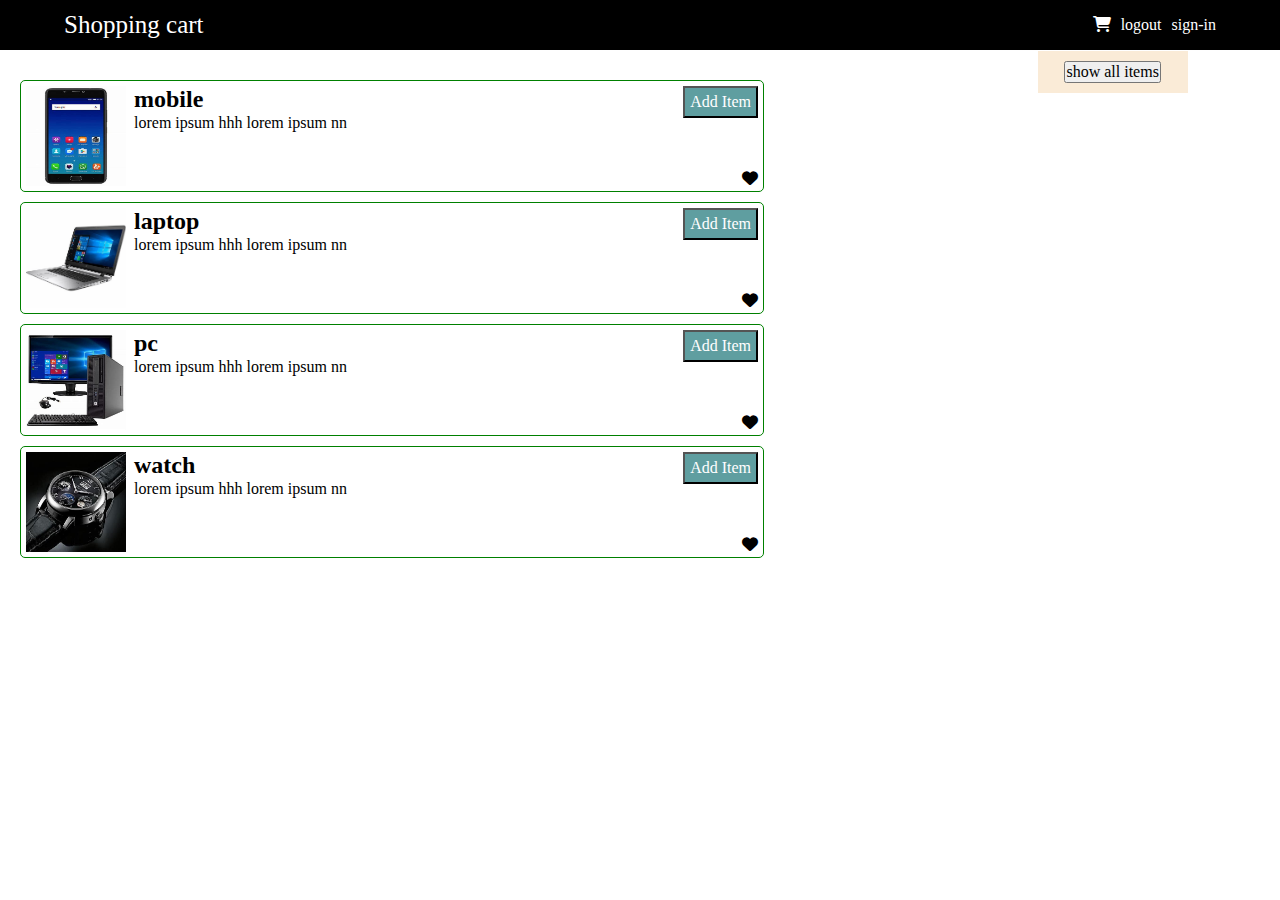
<file: E-commerce/html/index.html>
<!DOCTYPE html>
<html lang="en">

<head>
    <meta charset="UTF-8">
    <meta name="viewport" content="width=device-width, initial-scale=1.0">
    <meta name="description" content="e-commerce very good">
    <meta name="keywords" content="devices,tablets,mobiles">
    <title>E-Commerce</title>
    <link rel="stylesheet" href="../css/normalise.css">
    <link rel="stylesheet" href="../css/all.min.css">
    <link rel="stylesheet" href="../css/style.css">
</head>

<body>
    <header>
        <div class="container">
            <div class="logo"><a href="index.html">Shopping cart</a></div>
            <ul class="nav">
                <li><a href="../html/sign-in.html">sign-in</a></li>
                <li><a href="../html/sign-up.html">sign-up</a></li>
            </ul>
            <ul class="user-info">
                <li class="user"></li>
                <li style="position: relative;"><i class="fa-solid fa-cart-shopping"></i>
                    <div class="cartdom">
                        <div class="cartdomtext" style="color: black;"></div>
                        <button>show all items</button>
                    </div>
                    <div class="cartbadge"></div>
                </li>
                <li class="logout"><a href="../html/sign-in.html">logout</a></li>
                <li><a href="../html/sign-in.html">sign-in</a></li>
            </ul>
        </div>

    </header>
    <div class="products">
        <!-- <div class="product">

            <img src="../img/mobile.jpeg" alt="image">
            <div class="product-title">
                <h2>mobile</h2>
                <p>Lorem ipsum dolor sit amet consectetur adipisicing</p>
            </div>
            <div id="product-icons">
                <button>add item</button>
                <i class="fa-solid fa-heart"></i>
            </div>


        </div> -->
    </div>
    <script src="../js/script.js"></script>
</body>

</html>
</file>
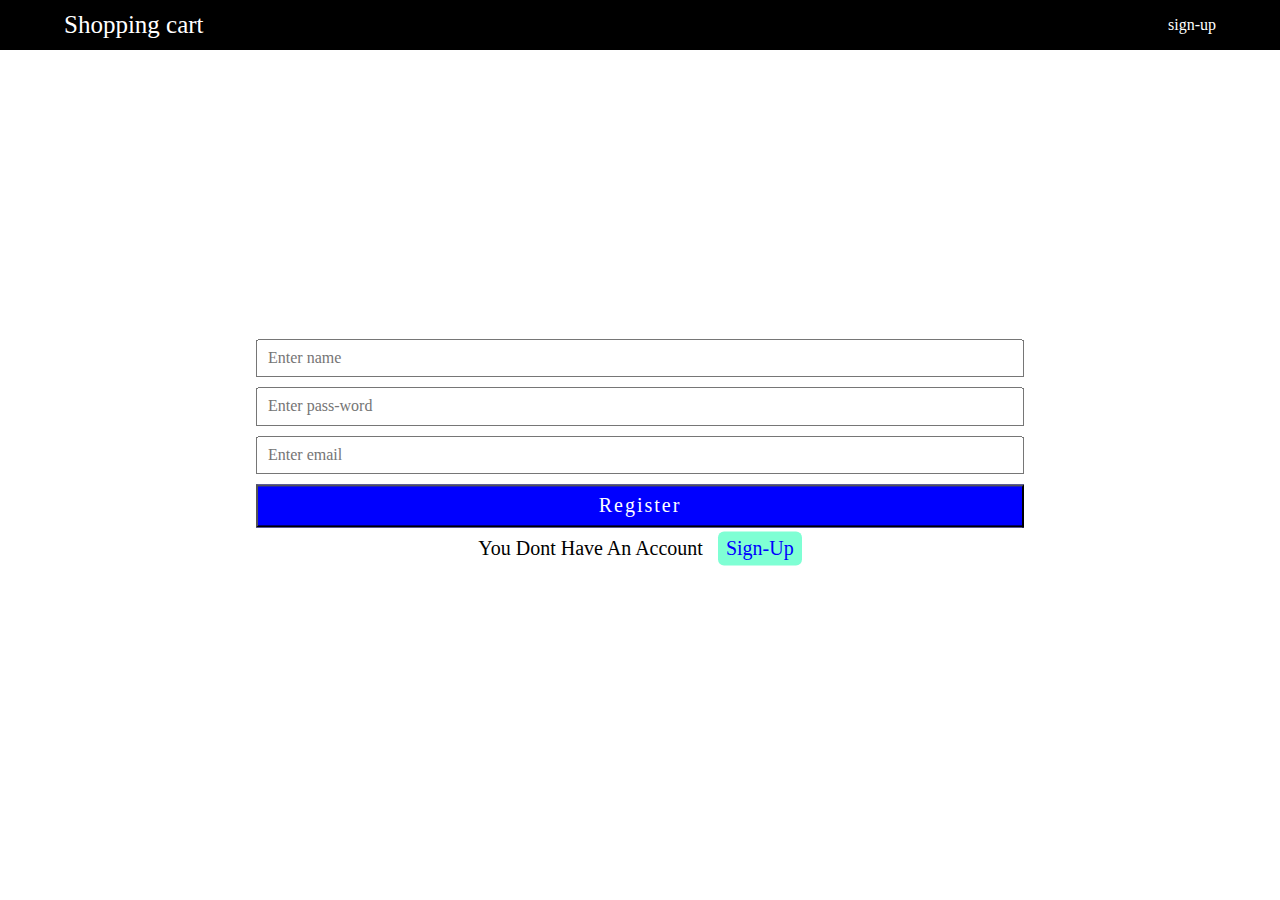
<file: E-commerce/html/sign-in.html>
<!DOCTYPE html>
<html lang="en">

<head>
    <meta charset="UTF-8">
    <meta name="viewport" content="width=device-width, initial-scale=1.0">
    <title>sign-in</title>
    <link rel="stylesheet" href="../css/normalise.css">
    <link rel="stylesheet" href="../css/all.min.css">
    <link rel="stylesheet" href="../css/sign-in.css">
</head>

<body>
    <header>
        <div class="container">
            <div class="logo"><a href="index.html">Shopping cart</a></div>
            <ul class="nav">
                <li><a href="../html/sign-up.html">sign-up</a></li>
                <!-- <li><a href="sign-up">sign-up</a></li> -->
            </ul>
            <ul class="user-info">
                <li class="user"></li>
                <li><i class="fa-solid fa-cart-shopping"></i></li>
            </ul>
        </div>

    </header>
    <form action="">
        <input type="text" placeholder="Enter name" id="namein">
        <input type="password" placeholder="Enter pass-word" id="passin">
        <input type="email" placeholder="Enter email" id="emailin">
        <input type="submit" name="" id="registerin" value="register">
        <p> you dont have an account <a href="../html/sign-up.html">sign-up</a></p>
    </form>
    <script src="../js/sign-in.js"></script>
    <!-- <script src="../js/sign-up.js"></script> -->
</body>

</html>
</file>
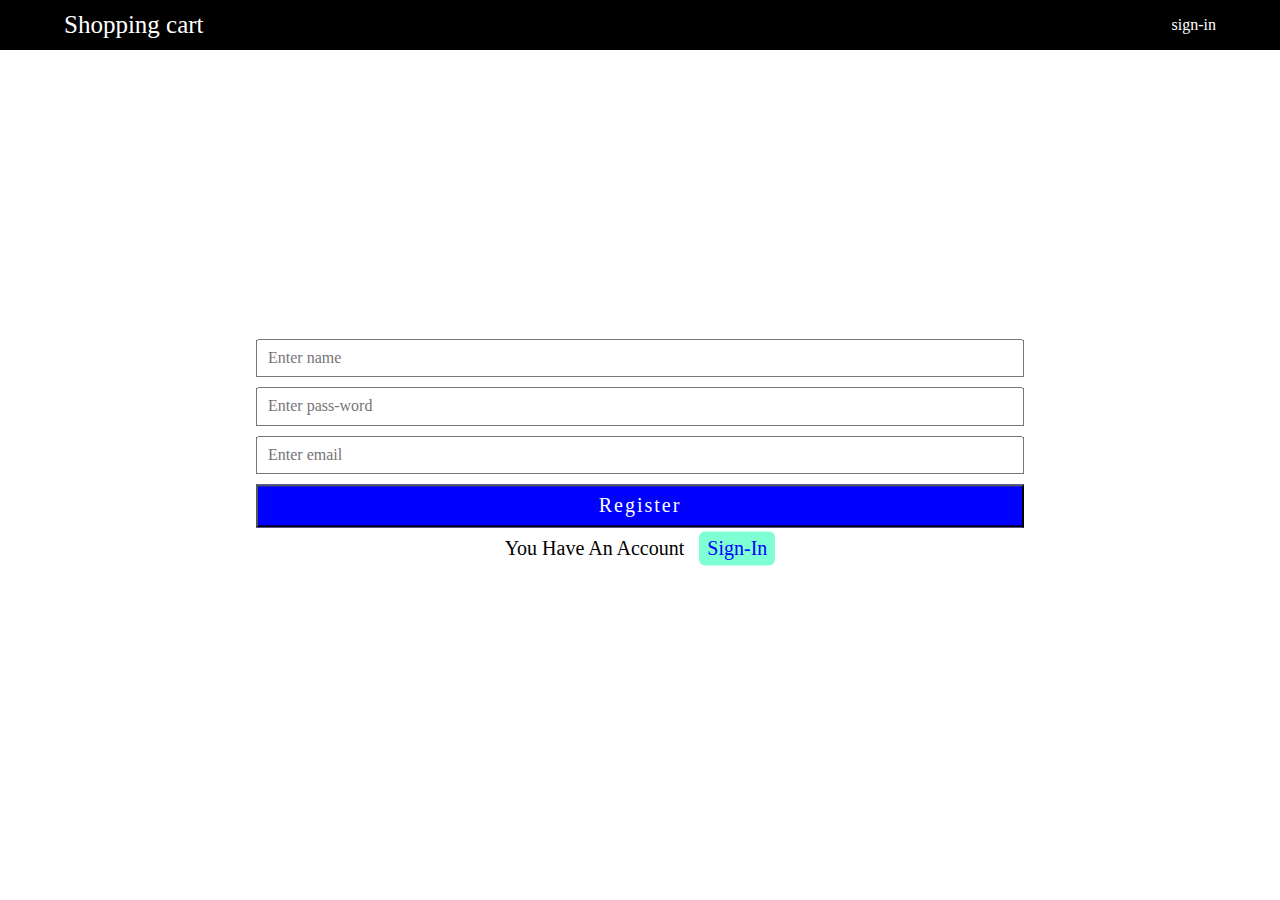
<file: E-commerce/html/sign-up.html>
<!DOCTYPE html>
<html lang="en">

<head>
    <meta charset="UTF-8">
    <meta name="viewport" content="width=device-width, initial-scale=1.0">
    <title>sign-up</title>
    <link rel="stylesheet" href="../css/normalise.css">
    <link rel="stylesheet" href="../css/all.min.css">
    <link rel="stylesheet" href="../css/sign-up.css">
</head>

<body>
    <header>
        <div class="container">
            <div class="logo"><a href="index.html">Shopping cart</a></div>
            <ul class="nav">
                <li><a href="../html/sign-in.html">sign-in</a></li>
                <!-- <li><a href="sign-up">sign-up</a></li> -->
            </ul>
            <ul class="user-info">
                <li class="user"></li>
                <li><i class="fa-solid fa-cart-shopping"></i></li>
            </ul>
        </div>

    </header>
    <form action="">
        <input type="text" placeholder="Enter name" id="nameup">
        <input type="password" placeholder="Enter pass-word" id="passup">
        <input type="email" placeholder="Enter email" id="emailup">
        <input type="submit" name="" id="registerup" value="register">
        <p> you have an account <a href="../html/sign-in.html">sign-in</a></p>
    </form>
    <script src="../js/sign-up.js"></script>
</body>

</html>
</file>
<file: E-commerce/css/style.css>
* {
    padding: 0;
    margin: 0;
    box-sizing: border-box;

}

ul {
    list-style: none;
    display: flex;

}

ul li {
    margin-left: 10px;
    cursor: pointer;
}


a {
    text-decoration: none;
    color: white;
}

header {
    background-color: black;
}

header .container {
    display: flex;

    justify-content: space-between;
    align-items: center;

    color: white;
    width: 90%;
    margin: auto;
}

header .container .user-info {
    display: none;
}

header .container .logo {
    height: 50px;
    line-height: 50px;
    font-size: 25px;
}

.products {
    margin: 30px 20px;
}

.products .product {
    display: flex;
    justify-content: space-between;
    border: 1px solid green;
    width: 60%;
    padding: 5px;
    border-radius: 5px;
    margin-top: 10px;
}

.products .product img {
    width: 100px;
    height: 100px;
    /* border: 1px solid black; */
    /* padding: 52x; */

}

.products .product #product-icons {
    display: flex;
    flex-direction: column;
    justify-content: space-between;

}

.products .product #product-icons button {
    background-color: cadetblue;
    color: white;
    text-align: center;
    text-transform: capitalize;
    padding: 5px;
}

.products .product #product-icons .fa-heart {
    width: fit-content;
    margin-left: auto;

}

.products .product .product-title {
    flex: 1;
    padding-left: 8px;
}

.cartdom {
    width: 150px;
    position: absolute;
    top: 35px;
    /* height: 50px; */
    background-color: antiquewhite;
    left: -55px;
    text-align: center;
    padding: 10px;
}
</file>
<file: E-commerce/css/sign-in.css>
* {
    padding: 0;
    margin: 0;
    box-sizing: border-box;

}

ul {
    list-style: none;
    display: flex;

}

ul li {
    margin-left: 10px;
    cursor: pointer;
}


a {
    text-decoration: none;
    color: white;
}

header {
    background-color: black;
}

header .container {
    display: flex;

    justify-content: space-between;
    align-items: center;

    color: white;
    width: 90%;
    margin: auto;
}

header .container .user-info {
    display: none;
}

header .container .logo {
    height: 50px;
    line-height: 50px;
    font-size: 25px;
}

form {
    position: absolute;
    left: 50%;
    top: 50%;
    transform: translate(-50%, -50%);
    width: 60%;

}

form input {
    width: 100%;
    display: block;
    padding: 8px 10px;
    margin-bottom: 10px;
    outline: none;
}

form input[type=submit] {
    background-color: blue;
    color: white;
    font-size: 20px;
    letter-spacing: 2px;
    text-transform: capitalize;
    cursor: pointer;
}

form p {
    text-align: center;
    font-size: 20px;
    text-transform: capitalize;
}

form a {
    color: blue;
    background-color: aquamarine;
    margin-left: 10px;
    border-radius: 6px;
    padding: 6px 8px;
}
</file>
<file: E-commerce/css/sign-up.css>
* {
    padding: 0;
    margin: 0;
    box-sizing: border-box;

}

ul {
    list-style: none;
    display: flex;

}

ul li {
    margin-left: 10px;
    cursor: pointer;
}


a {
    text-decoration: none;
    color: white;
}

header {
    background-color: black;
}

header .container {
    display: flex;

    justify-content: space-between;
    align-items: center;

    color: white;
    width: 90%;
    margin: auto;
}

header .container .user-info {
    display: none;
}

header .container .logo {
    height: 50px;
    line-height: 50px;
    font-size: 25px;
}

form {
    position: absolute;
    left: 50%;
    top: 50%;
    transform: translate(-50%, -50%);
    width: 60%;

}

form input {
    width: 100%;
    display: block;
    padding: 8px 10px;
    margin-bottom: 10px;
    outline: none;
}

form input[type=submit] {
    background-color: blue;
    color: white;
    font-size: 20px;
    letter-spacing: 2px;
    text-transform: capitalize;
    cursor: pointer;
}

form p {
    text-align: center;
    font-size: 20px;
    text-transform: capitalize;
}

form a {
    color: blue;
    background-color: aquamarine;
    margin-left: 10px;
    border-radius: 6px;
    padding: 6px 8px;
}
</file>
<file: E-commerce/css/normalise.css>
/*! normalize.css v8.0.1 | MIT License | github.com/necolas/normalize.css */

/* Document
   ========================================================================== */

/**
 * 1. Correct the line height in all browsers.
 * 2. Prevent adjustments of font size after orientation changes in iOS.
 */

html {
    line-height: 1.15;
    /* 1 */
    -webkit-text-size-adjust: 100%;
    /* 2 */
}

/* Sections
     ========================================================================== */

/**
   * Remove the margin in all browsers.
   */

body {
    margin: 0;
}

/**
   * Render the `main` element consistently in IE.
   */

main {
    display: block;
}

/**
   * Correct the font size and margin on `h1` elements within `section` and
   * `article` contexts in Chrome, Firefox, and Safari.
   */

h1 {
    font-size: 2em;
    margin: 0.67em 0;
}

/* Grouping content
     ========================================================================== */

/**
   * 1. Add the correct box sizing in Firefox.
   * 2. Show the overflow in Edge and IE.
   */

hr {
    box-sizing: content-box;
    /* 1 */
    height: 0;
    /* 1 */
    overflow: visible;
    /* 2 */
}

/**
   * 1. Correct the inheritance and scaling of font size in all browsers.
   * 2. Correct the odd `em` font sizing in all browsers.
   */

pre {
    font-family: monospace, monospace;
    /* 1 */
    font-size: 1em;
    /* 2 */
}

/* Text-level semantics
     ========================================================================== */

/**
   * Remove the gray background on active links in IE 10.
   */

a {
    background-color: transparent;
}

/**
   * 1. Remove the bottom border in Chrome 57-
   * 2. Add the correct text decoration in Chrome, Edge, IE, Opera, and Safari.
   */

abbr[title] {
    border-bottom: none;
    /* 1 */
    text-decoration: underline;
    /* 2 */
    text-decoration: underline dotted;
    /* 2 */
}

/**
   * Add the correct font weight in Chrome, Edge, and Safari.
   */

b,
strong {
    font-weight: bolder;
}

/**
   * 1. Correct the inheritance and scaling of font size in all browsers.
   * 2. Correct the odd `em` font sizing in all browsers.
   */

code,
kbd,
samp {
    font-family: monospace, monospace;
    /* 1 */
    font-size: 1em;
    /* 2 */
}

/**
   * Add the correct font size in all browsers.
   */

small {
    font-size: 80%;
}

/**
   * Prevent `sub` and `sup` elements from affecting the line height in
   * all browsers.
   */

sub,
sup {
    font-size: 75%;
    line-height: 0;
    position: relative;
    vertical-align: baseline;
}

sub {
    bottom: -0.25em;
}

sup {
    top: -0.5em;
}

/* Embedded content
     ========================================================================== */

/**
   * Remove the border on images inside links in IE 10.
   */

img {
    border-style: none;
}

/* Forms
     ========================================================================== */

/**
   * 1. Change the font styles in all browsers.
   * 2. Remove the margin in Firefox and Safari.
   */

button,
input,
optgroup,
select,
textarea {
    font-family: inherit;
    /* 1 */
    font-size: 100%;
    /* 1 */
    line-height: 1.15;
    /* 1 */
    margin: 0;
    /* 2 */
}

/**
   * Show the overflow in IE.
   * 1. Show the overflow in Edge.
   */

button,
input {
    /* 1 */
    overflow: visible;
}

/**
   * Remove the inheritance of text transform in Edge, Firefox, and IE.
   * 1. Remove the inheritance of text transform in Firefox.
   */

button,
select {
    /* 1 */
    text-transform: none;
}

/**
   * Correct the inability to style clickable types in iOS and Safari.
   */

button,
[type="button"],
[type="reset"],
[type="submit"] {
    -webkit-appearance: button;
}

/**
   * Remove the inner border and padding in Firefox.
   */

button::-moz-focus-inner,
[type="button"]::-moz-focus-inner,
[type="reset"]::-moz-focus-inner,
[type="submit"]::-moz-focus-inner {
    border-style: none;
    padding: 0;
}

/**
   * Restore the focus styles unset by the previous rule.
   */

button:-moz-focusring,
[type="button"]:-moz-focusring,
[type="reset"]:-moz-focusring,
[type="submit"]:-moz-focusring {
    outline: 1px dotted ButtonText;
}

/**
   * Correct the padding in Firefox.
   */

fieldset {
    padding: 0.35em 0.75em 0.625em;
}

/**
   * 1. Correct the text wrapping in Edge and IE.
   * 2. Correct the color inheritance from `fieldset` elements in IE.
   * 3. Remove the padding so developers are not caught out when they zero out
   *    `fieldset` elements in all browsers.
   */

legend {
    box-sizing: border-box;
    /* 1 */
    color: inherit;
    /* 2 */
    display: table;
    /* 1 */
    max-width: 100%;
    /* 1 */
    padding: 0;
    /* 3 */
    white-space: normal;
    /* 1 */
}

/**
   * Add the correct vertical alignment in Chrome, Firefox, and Opera.
   */

progress {
    vertical-align: baseline;
}

/**
   * Remove the default vertical scrollbar in IE 10+.
   */

textarea {
    overflow: auto;
}

/**
   * 1. Add the correct box sizing in IE 10.
   * 2. Remove the padding in IE 10.
   */

[type="checkbox"],
[type="radio"] {
    box-sizing: border-box;
    /* 1 */
    padding: 0;
    /* 2 */
}

/**
   * Correct the cursor style of increment and decrement buttons in Chrome.
   */

[type="number"]::-webkit-inner-spin-button,
[type="number"]::-webkit-outer-spin-button {
    height: auto;
}

/**
   * 1. Correct the odd appearance in Chrome and Safari.
   * 2. Correct the outline style in Safari.
   */

[type="search"] {
    -webkit-appearance: textfield;
    /* 1 */
    outline-offset: -2px;
    /* 2 */
}

/**
   * Remove the inner padding in Chrome and Safari on macOS.
   */

[type="search"]::-webkit-search-decoration {
    -webkit-appearance: none;
}

/**
   * 1. Correct the inability to style clickable types in iOS and Safari.
   * 2. Change font properties to `inherit` in Safari.
   */

::-webkit-file-upload-button {
    -webkit-appearance: button;
    /* 1 */
    font: inherit;
    /* 2 */
}

/* Interactive
     ========================================================================== */

/*
   * Add the correct display in Edge, IE 10+, and Firefox.
   */

details {
    display: block;
}

/*
   * Add the correct display in all browsers.
   */

summary {
    display: list-item;
}

/* Misc
     ========================================================================== */

/**
   * Add the correct display in IE 10+.
   */

template {
    display: none;
}

/**
   * Add the correct display in IE 10.
   */

[hidden] {
    display: none;
}
</file>
